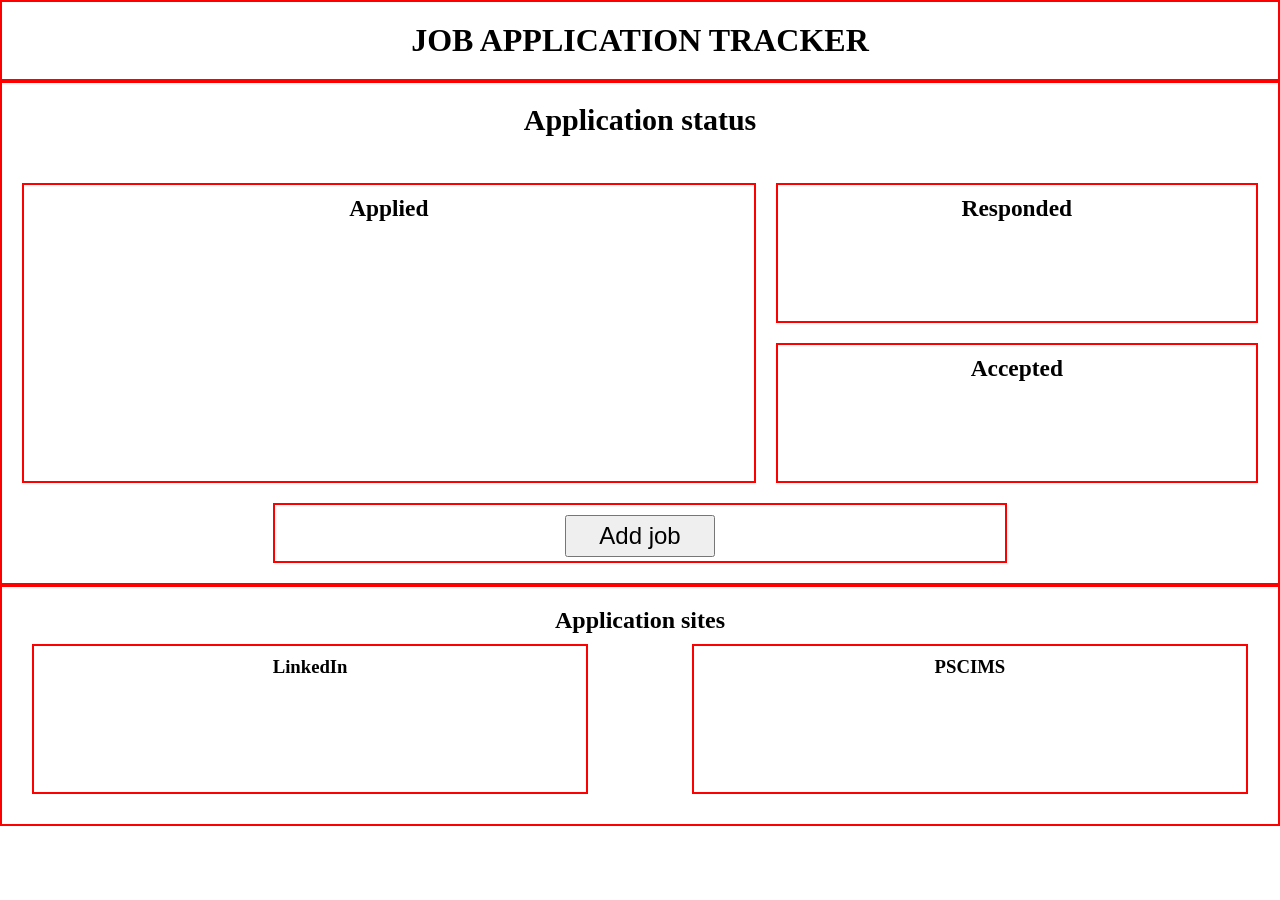
<file: index.html>
<!DOCTYPE html>
<html lang="en">
<head>
    <meta charset="UTF-8">
    <meta name="viewport" content="width=device-width, initial-scale=1.0">
    <link rel="stylesheet" href="style.css">
    <title>Job Tracker</title>
</head>
<body>
    <div id="heading">
        <h1>JOB APPLICATION TRACKER</h1>
    </div>

    <div id="status">

       <div id="status-heading">
        <h2>Application status</h2>
       </div>

       <div id="option1">
        <h3>Applied</h3>
       </div>

       <div id="option2">
        <h3>Responded</h3>
       </div>

       <div id="option3">
        <h3>Accepted</h3>
       </div>  

       <div id="option4">
        <button id="add">Add job</button>
       </div>

    </div>

    <div id="footer">
        <h2>Application sites</h2>

      <div id="sites">

        <div class="site1">
            <h3>LinkedIn</h3>
        </div>

        <div class="site1">
            <h3>PSCIMS</h3>
        </div>

      </div>
    </div>
</body>
</html>
</file>
<file: style.css>
*{
    margin:0;
    padding:0;
    box-sizing: border-box;
}

#heading{
    text-align: center;
    padding: 20px;
    border:2px solid red;
}

#status{
    display:grid;
    grid-template-columns:repeat(5,1fr);
    grid-template-rows:repeat(6,60px);
    gap:20px;
    padding:20px;
    border:2px solid red;
}


#status-heading{
    grid-column:2/5;
    grid-row:1/2;
    text-align: center;
    font-size: 20px;
}

#option1{
    grid-column:1/4;
    grid-row:2/6;
    display:flex;
    flex-direction: column;
    align-items: center;
    font-size: 20px;
    padding: 10px;
    border: 2px solid red;
}

#option2{
    grid-column:4/6;
    grid-row:2/4;
    display:flex;
    flex-direction: column;
    align-items: center;
    font-size: 20px;
    padding: 10px;
    border: 2px solid red;
}

#option3{
    grid-column:4/6;
    grid-row:4/6;
    display:flex;
    flex-direction: column;
    align-items: center;
    font-size: 20px;
    padding: 10px;
    border: 2px solid red;
}

#option4{
    grid-column:2/5;
    grid-row:6/7;
    display:flex;
    flex-direction: column;
    align-items: center;
    font-size: 20px;
    padding: 10px;
    border: 2px solid red;
}

button{
    font-size:24px;
    padding:5px;
    width:150px;
}

#footer{
    border: 2px solid red;
    padding: 20px;
    text-align: center;
}

#sites{
    display:flex;
    flex-direction: row;
    justify-content:space-between;
}

.site1{
    border: 2px solid red;
    padding: 10px;
    width: 45%;
    height: 150px;
    margin: 10px;
}
</file>
